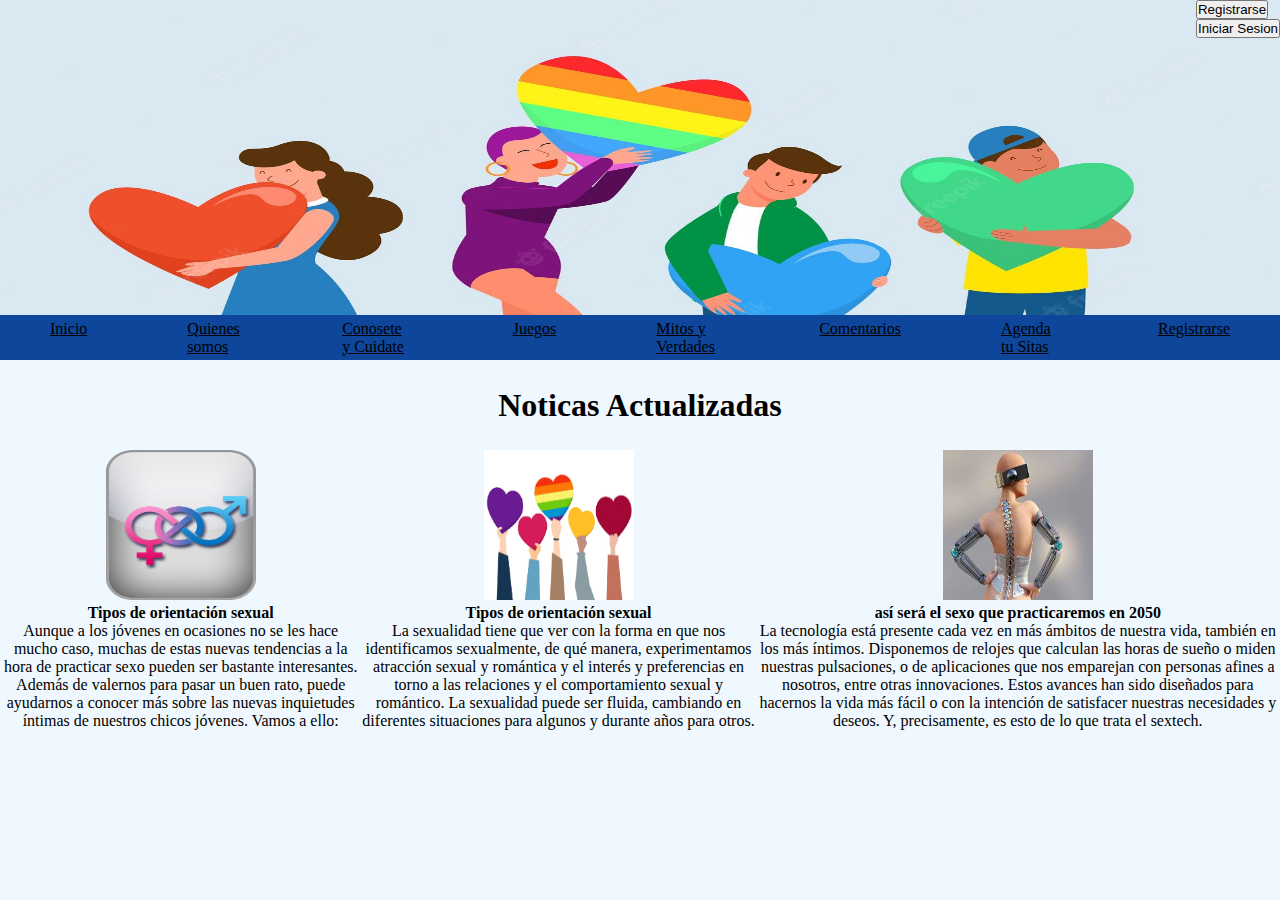
<file: INDEX.HTML>
<!DOCTYPE html>
<html lang="en">
<head>
   
    <title>SEXUALIDAD</title>
    <link rel="stylesheet" href="STYLE/STILO.CSS">
    <Link rel="shortcut icon" href="IMGNS/SENA.png" type="IMGNS/x-icon"    >
  
</head>
<body>
    <header>
       <div>
        <input type="button" value="Registrarse">
       <br>
       <input type="button" value="Iniciar Sesion">
       
        </div>
    
       
    </header>
    <nav>
        <ul class="menu">
            <li ><a href="">Inicio</a>  </li>
            <li><a href="">Quienes somos</a></li>
            <li> <a href="">Conosete y Cuidate</a> </li>
            <li> <a href="">Juegos</a> </li>
            <li> <a href="">Mitos y Verdades</a> </li>
            <li> <a href="">Comentarios</a></li>
            <li> <a href="">Agenda tu Sitas</a></li>
            <li> <a href="../html clientes/Registro.html">Registrarse</a></li>

            
        </ul>
    </nav>
    <h1>Noticas Actualizadas</h1>
    <section>
        <article>
            <img src="IMGNS/1.png" width="150" height="150">
            <br>
            <b>Tipos de orientación sexual</b>
            <br>
            <p>Aunque a los jóvenes en ocasiones no se les hace mucho caso, muchas de estas nuevas tendencias a la hora de practicar sexo pueden ser bastante interesantes. Además de valernos para pasar un buen rato, puede ayudarnos a conocer más sobre las nuevas inquietudes íntimas de nuestros chicos jóvenes. Vamos a ello:</p>

        </article>
        <article>
            <img src="IMGNS/sexualidad-02.png" width="150" height="150">
            <br>
            <b>Tipos de orientación sexual</b>
            <br>
            <p>La sexualidad tiene que ver con la forma en que nos identificamos sexualmente, de qué manera, experimentamos atracción sexual y romántica y el interés y preferencias en torno a las relaciones y el comportamiento sexual y romántico. La sexualidad puede ser fluida, cambiando en diferentes situaciones para algunos y durante años para otros.</p>
           
        </article>
        <article>
            <img src="IMGNS/3.jpg" width="150" height="150">
            <br>
            <b>así será el sexo que practicaremos en 2050</b>
            <br>
            <p>La tecnología está presente cada vez en más ámbitos de nuestra vida, también en los más íntimos. Disponemos de relojes que calculan las horas de sueño o miden nuestras pulsaciones, o de aplicaciones que nos emparejan con personas afines a nosotros, entre otras innovaciones. Estos avances han sido diseñados para hacernos la vida más fácil o con la intención de satisfacer nuestras necesidades y deseos. Y, precisamente, es esto de lo que trata el sextech.</p>
           

        </article>

    </section>
    <footer>

    </footer>
</body>
</html>
</file>
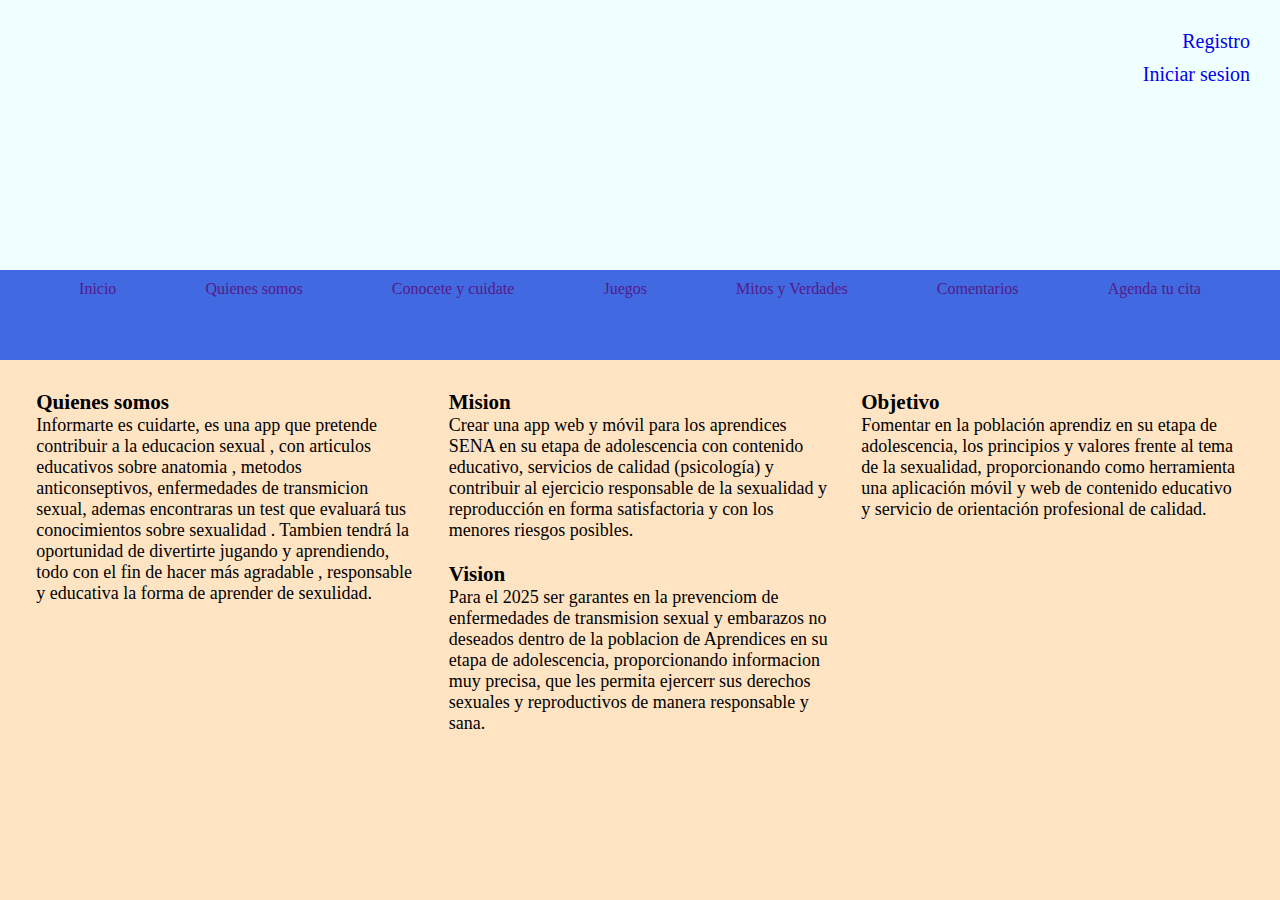
<file: quienes somos/mqproyadsi.html>
<!DOCTYPE html>
<html lang="en">
<head>
    <meta charset="UTF-8">
    <meta http-equiv="X-UA-Compatible" content="IE=edge">
    <meta name="viewport" content="width=device-width, initial-scale=1.0">
    <link rel="stylesheet" href="style/quiensomos.css">

    <title>Quienes Somos</title>
</head>
<body>
    <header>
        <section class="registro">
            <ul>
                <li><a href="https://sena.territorio.la/index.php?login=true">Registro</a></li>
                <li><a href="https://sena.territorio.la/index.php?login=true">Iniciar sesion</a></li>
            </ul>

        </section>

    </header>
    <nav>
        <ul class="menu">
            <li><a href=""> Inicio</a></li>
            <li><a href=""> Quienes somos</a></li>
            <li><a href=""> Conocete y cuidate</a></li>
            <li><a href=""> Juegos</a></li>
            <li><a href=""> Mitos y Verdades</a></li>
            <li><a href=""> Comentarios</a></li>
            <li><a href=""> Agenda tu cita</a></li>

        </ul>

    </nav>

    <section class="info">
        <article class="art1">
            <p>
                <b>
                    <h3>Quienes somos</h3>
                </b>
                Informarte es cuidarte, es una app que pretende contribuir a la educacion sexual , con articulos
                educativos sobre anatomia , metodos anticonseptivos, enfermedades de transmicion sexual, ademas
                encontraras
                un test que evaluará tus conocimientos sobre sexualidad .
                Tambien tendrá la oportunidad de divertirte jugando y aprendiendo, todo con el fin de hacer más
                agradable ,
                responsable y educativa la forma de aprender de sexulidad.
            </p>
        </article>



        <article class="art2">
            <p>
                <b>
                    <h3>Mision</h3>
                </b>
                Crear una app web y móvil para los aprendices SENA en su etapa de adolescencia con contenido educativo,
                servicios de calidad (psicología) y contribuir al ejercicio responsable de la sexualidad y reproducción
                en
                forma satisfactoria y con los menores riesgos posibles.
                <br>
                <br>

                <b>
                    <h3>Vision </h3>
                </b>
                Para el 2025 ser garantes en la prevenciom de enfermedades de transmision sexual y embarazos no deseados
                dentro de la poblacion de Aprendices en su etapa de adolescencia, proporcionando informacion muy
                precisa,
                que les permita ejercerr sus derechos sexuales y reproductivos de manera responsable y sana.
            </p>
        </article>

        <article class="art3">

            <p>
                <b>
                    <h3>Objetivo</h3>
                </b> Fomentar en la población aprendiz en su etapa de adolescencia, los principios y valores frente
                al
                tema de la sexualidad, proporcionando como herramienta una aplicación móvil y web de contenido educativo
                y
                servicio de orientación profesional de calidad.
            </p>
        </article>
    </section>
    
</body>
</html>
</file>
<file: STYLE/STILO.CSS>
*{
    margin: 0;
    padding: 0%;
    box-sizing: 0;
}
header{
    background-color: white;
    height: 35vh; 
    display: flex; 
    justify-content: right;
    background-image: url("../IMGNS/personas-corazones_1150-49001.jpg");
    background-size: 100% 55%;
    background-attachment: fixed;
    background-repeat: no-repeat;
  


}


nav{
    background-color: rgb(13, 70, 155);
    height: 5vh;
    display: flex;
    align-items: center;
}
.menu{
    display: flex;
    justify-content: space-evenly;
    justify-content: space-between;
}
li{
    list-style: none;
    display: flex;
    justify-content: space-between;
    margin: 50px;
   
}
a{
    color: black;
    

}
h1{
    align-items: center;
    height: 10vh;
    display: flex;
    justify-content: center;
    background-color: aliceblue;
}
section{
    background-color: aliceblue;
    height: 50vh;
    display: flex;
    justify-content: space-between;
    text-align: center;
   

   
}
</file>
<file: quienes somos/style/quiensomos.css>
* {
    margin: 0;
    padding: 0;
    box-sizing: border-box;
}

header {
    background-color: azure;
    height: 30vh;
    text-align: right;
    font-size: 20px;
    width: 100%;
    padding: 20px;
}
a{
    text-decoration: none;
}
a:hover{
    background-color: aqua;
    color: rgb(19, 11, 11);
}


nav {
   background-color: royalblue;
    height: 10vh;
}

.menu{
    display: flex;
    justify-content: center;
    text-align: center;
    justify-content: space-evenly;
}
li{
    list-style: none;
    margin: 10px;
   
}



.info {
    background-color: bisque;
    height: 60vh;
    display: flex;
    justify-content: center;
    padding: 15px;
    
}

.art1 {
    font-size: 18px;
    padding: 15px;
    width: 33%;


}

.art2 {
    font-size: 18px;
    padding: 15px;
    width: 33%;
}

.art3 {
    font-size: 18px;
    padding: 15px;
    width: 33%;
}
</file>
